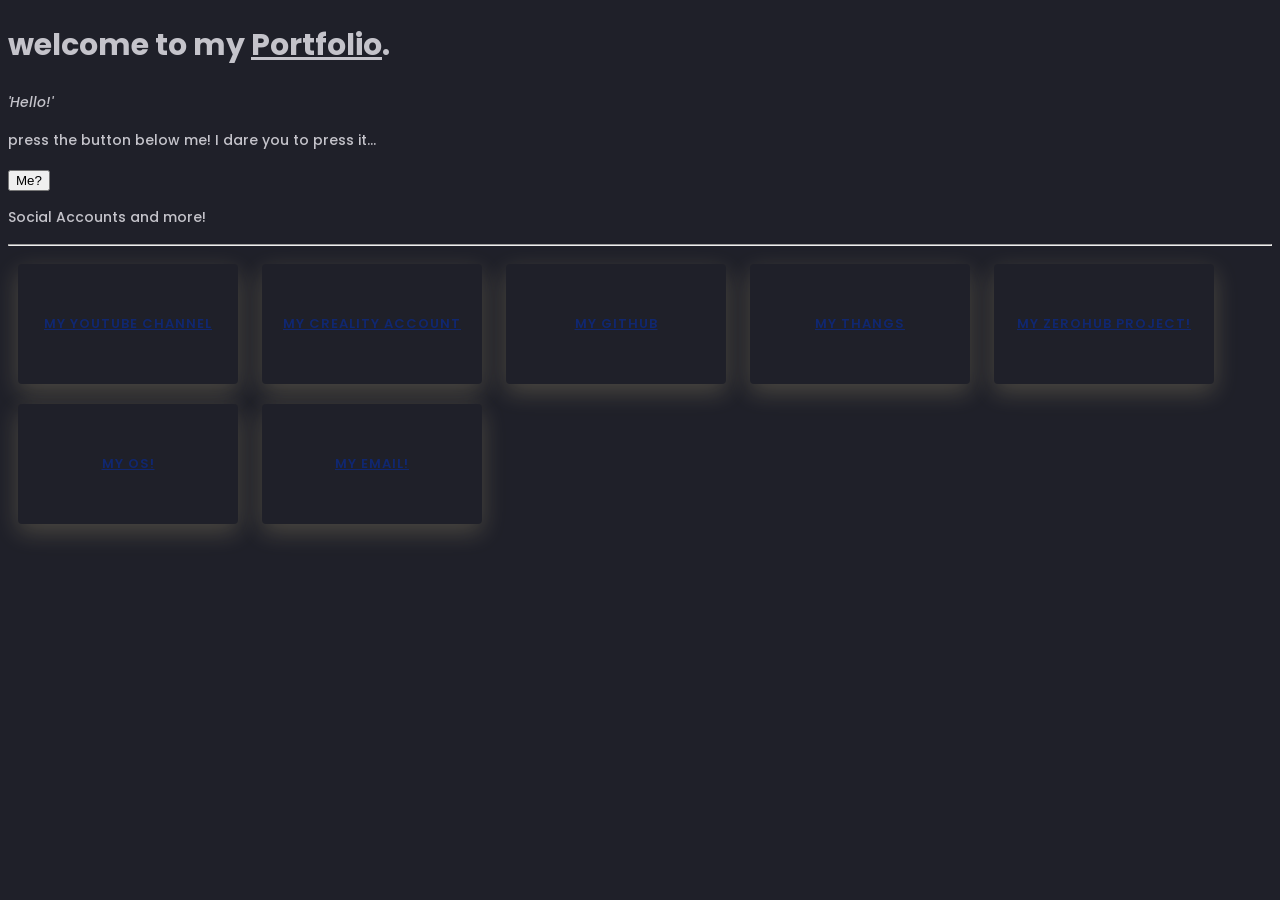
<file: index.html>
<!DOCTYPE html>
<html lang='en'>
<html>
<meta charset='UTF-8'/>
<head>
<!-- Google Tag Manager -->
<script>(function(w,d,s,l,i){w[l]=w[l]||[];w[l].push({'gtm.start':
new Date().getTime(),event:'gtm.js'});var f=d.getElementsByTagName(s)[0],
j=d.createElement(s),dl=l!='dataLayer'?'&l='+l:'';j.async=true;j.src=
'https://www.googletagmanager.com/gtm.js?id='+i+dl;f.parentNode.insertBefore(j,f);
})(window,document,'script','dataLayer','GTM-P2CD9HPM');</script>
<!-- End Google Tag Manager -->
   <title>Dylan Corea</title>
   <link rel="icon" type="image/x-icon" href="./favicon.ico">
   <meta name="viewport" content="width=device-width, initial-scale=1.0">
</head>
<body>
<noscript><iframe src="https://www.googletagmanager.com/ns.html?id=GTM-P2CD9HPM"
height="0" width="0" style="display:none;visibility:hidden"></iframe></noscript>
  <link rel='stylesheet' href="style.css">
  <h1>welcome to my <ins>Portfolio</ins>.</h1>
  <p><i>'Hello!'</i></p>
  <p id="gittyboi">press the button below me! I dare you to press it...</p>
  <button type="button" onclick="SecretGit()">Me?</button>
  
  <p>Social Accounts and more!</p>
   <hr></hr>
  <a class="btn mt-4 box" href="https://www.youtube.com/@theresmarty">
    My Youtube Channel
  </a>
  <a class="btn mt-4 box" href="https://www.crealitycloud.com/user-profile/5727502078">
    My Creality Account
  </a>
  <a class="btn mt-4 box" href="https://github.com/diliboy88">
    My Github
  </a>
  <a class="btn mt-4 box" href="https://thangs.com/designer/developrpi">
    My Thangs
  </a>
  <a class="btn mt-4 box" href="https://github.com/diliboy88/ZeroWire-Hub">
    My ZeroHub Project!
  </a>
  <a class="btn mt-4 box" href="https://diliboy88.github.io/DCOS/">
    My OS!
  </a>
   <a class="btn mt-4 box" href="mailto:me@theresmarty.tech">
    My Email!
  </a>
</body>
</html>
</file>
<file: style.css>
@import url('https://fonts.googleapis.com/css?family=Poppins:400,500,600,700,800,900');

body{
	font-family: 'Poppins', sans-serif;
	font-weight: 300;
	font-size: 15px;
	line-height: 1.7;
	color: #c4c3ca;
	background-color: #1f2029;
	overflow-x: hidden;
}
a {
	cursor: pointer;
  transition: all 200ms linear;
}
a:hover {
	text-decoration: none;
}
.link {
  color: #c4c3ca;
}
.link:hover {
  color: #ffeba7;
}
p {
  font-weight: 500;
  font-size: 14px;
  line-height: 1.7;
}
h4 {
  font-weight: 600;
}
h6 span{
  padding: 0 20px;
  text-transform: uppercase;
  font-weight: 700;
}
.section{
  position: relative;
  width: 100%;
  display: block;
}
.full-height{
  min-height: 100vh;
}
[type="checkbox"]:checked,
[type="checkbox"]:not(:checked){
  position: absolute;
  left: -9999px;
}
.checkbox:checked + label,
.checkbox:not(:checked) + label{
  position: relative;
  display: block;
  text-align: center;
  width: 60px;
  height: 16px;
  border-radius: 8px;
  padding: 0;
  margin: 10px auto;
  cursor: pointer;
  background-color: #ffeba7;
}
.checkbox:checked + label:before,
.checkbox:not(:checked) + label:before{
  position: absolute;
  display: block;
  width: 36px;
  height: 36px;
  border-radius: 50%;
  color: #ffeba7;
  background-color: #102770;
  font-family: 'unicons';
  content: '\eb4f';
  z-index: 20;
  top: -10px;
  left: -10px;
  line-height: 36px;
  text-align: center;
  font-size: 24px;
  transition: all 0.5s ease;
}
.checkbox:checked + label:before {
  transform: translateX(44px) rotate(-270deg);
}


.card-3d-wrap {
  position: relative;
  width: 440px;
  max-width: 100%;
  height: 400px;
  -webkit-transform-style: preserve-3d;
  transform-style: preserve-3d;
  perspective: 800px;
  margin-top: 60px;
}
.card-3d-wrapper {
  width: 100%;
  height: 100%;
  position:absolute;    
  top: 0;
  left: 0;  
  -webkit-transform-style: preserve-3d;
  transform-style: preserve-3d;
  transition: all 600ms ease-out; 
}
.card-front, .card-back {
  width: 100%;
  height: 100%;
  background-color: #2a2b38;
  background-image: url('https://s3-us-west-2.amazonaws.com/s.cdpn.io/1462889/pat.svg');
  background-position: bottom center;
  background-repeat: no-repeat;
  background-size: 300%;
  position: absolute;
  border-radius: 6px;
  left: 0;
  top: 0;
  -webkit-transform-style: preserve-3d;
  transform-style: preserve-3d;
  -webkit-backface-visibility: hidden;
  -moz-backface-visibility: hidden;
  -o-backface-visibility: hidden;
  backface-visibility: hidden;
}
.card-back {
  transform: rotateY(180deg);
}
.checkbox:checked ~ .card-3d-wrap .card-3d-wrapper {
  transform: rotateY(180deg);
}
.center-wrap{
  position: absolute;
  width: 100%;
  padding: 0 35px;
  top: 50%;
  left: 0;
  transform: translate3d(0, -50%, 35px) perspective(100px);
  z-index: 20;
  display: block;
}


.form-group{ 
  position: relative;
  display: block;
    margin: 0;
    padding: 0;
}
.form-style {
  padding: 13px 20px;
  padding-left: 55px;
  height: 48px;
  width: 100%;
  font-weight: 500;
  border-radius: 4px;
  font-size: 14px;
  line-height: 22px;
  letter-spacing: 0.5px;
  outline: none;
  color: #c4c3ca;
  background-color: #1f2029;
  border: none;
  -webkit-transition: all 200ms linear;
  transition: all 200ms linear;
  box-shadow: 0 4px 8px 0 rgba(21,21,21,.2);
}
.form-style:focus,
.form-style:active {
  border: none;
  outline: none;
  box-shadow: 0 4px 8px 0 rgba(21,21,21,.2);
}
.input-icon {
  position: absolute;
  top: 0;
  left: 18px;
  height: 48px;
  font-size: 24px;
  line-height: 48px;
  text-align: left;
  color: #ffeba7;
  -webkit-transition: all 200ms linear;
    transition: all 200ms linear;
}

.form-group input:-ms-input-placeholder  {
  color: #c4c3ca;
  opacity: 0.7;
  -webkit-transition: all 200ms linear;
    transition: all 200ms linear;
}
.form-group input::-moz-placeholder  {
  color: #c4c3ca;
  opacity: 0.7;
  -webkit-transition: all 200ms linear;
    transition: all 200ms linear;
}
.form-group input:-moz-placeholder  {
  color: #c4c3ca;
  opacity: 0.7;
  -webkit-transition: all 200ms linear;
    transition: all 200ms linear;
}
.form-group input::-webkit-input-placeholder  {
  color: #c4c3ca;
  opacity: 0.7;
  -webkit-transition: all 200ms linear;
    transition: all 200ms linear;
}
.form-group input:focus:-ms-input-placeholder  {
  opacity: 0;
  -webkit-transition: all 200ms linear;
    transition: all 200ms linear;
}
.form-group input:focus::-moz-placeholder  {
  opacity: 0;
  -webkit-transition: all 200ms linear;
    transition: all 200ms linear;
}
.form-group input:focus:-moz-placeholder  {
  opacity: 0;
  -webkit-transition: all 200ms linear;
    transition: all 200ms linear;
}
.form-group input:focus::-webkit-input-placeholder  {
  opacity: 0;
  -webkit-transition: all 200ms linear;
    transition: all 200ms linear;
}

.btn{  
  border-radius: 4px;
  height: 44px;
  font-size: 13px;
  font-weight: 600;
  text-transform: uppercase;
  -webkit-transition : all 200ms linear;
  transition: all 200ms linear;
  padding: 0 30px;
  letter-spacing: 1px;
  display: -webkit-inline-flex;
  display: -ms-inline-flexbox;
  display: inline-flex;
  -webkit-align-items: center;
  -moz-align-items: center;
  -ms-align-items: center;
  align-items: center;
  -webkit-justify-content: center;
  -moz-justify-content: center;
  -ms-justify-content: center;
  justify-content: center;
  -ms-flex-pack: center;
  text-align: center;
  border: none;
  background-color: #ffeba7;
  color: #102770;
  box-shadow: 0 8px 24px 0 rgba(255,235,167,.2);
}
.btn:active,
.btn:focus{  
  background-color: #102770;
  color: #ffeba7;
  box-shadow: 0 8px 24px 0 rgba(16,39,112,.2);
}
.btn:hover{  
  background-color: #102770;
  color: #ffeba7;
  box-shadow: 0 8px 24px 0 rgba(16,39,112,.2);
}




.logo {
	position: absolute;
	top: 30px;
	right: 30px;
	display: block;
	z-index: 100;
	transition: all 250ms linear;
}
.logo img {
	height: 26px;
	width: auto;
	display: block;
}

.box { 
	width: 200px;
	height: 100px;
	background-color: #1f2029;
	border: 2px white;
	padding: 10px;
	margin: 10px;
}
</file>
